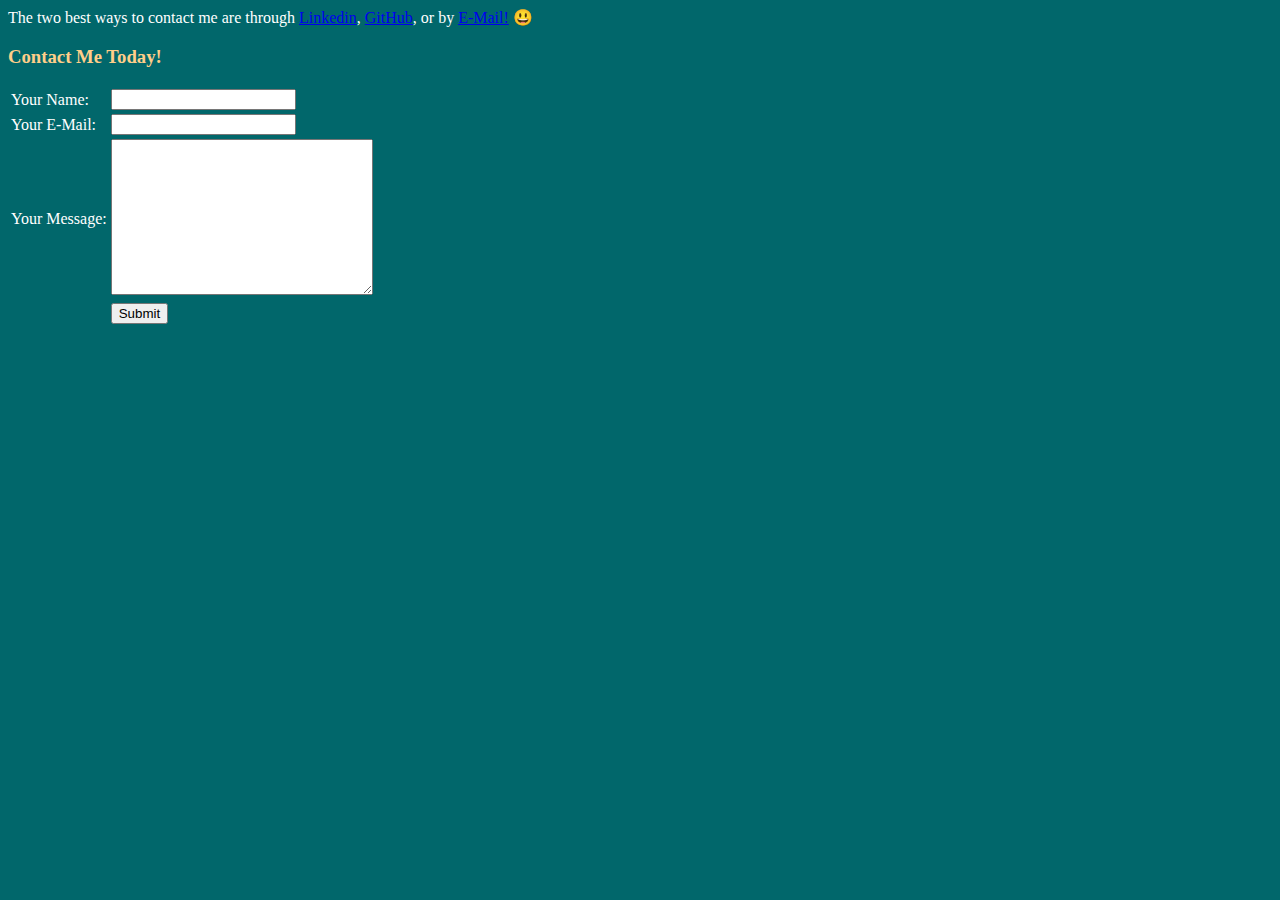
<file: contact.html>
<!DOCTYPE html>
<html lang="en">
<title>🐕 Contact DJ Today!</title>
<link rel="stylesheet" type="text/css" href="css/styles.css">

<head>
    <meta charset="UTF-8">
    <meta http-equiv="X-UA-Compatible" content="IE=edge">
    <meta name="viewport" content="width=device-width, initial-scale=1.0">
    <title>Contact Me Today!</title>
</head>

<class body>

    <body>
        The two best ways to contact me are through
        <a class="link" href="https://www.linkedin.com/in/daniel-ortiz-50a436223/">Linkedin</a>,
        <a class="link" href="https://github.com/CoderOrtiz">GitHub</a>, or by
        <a class="link" href="ortiz.daniel1994@gmail.com">E-Mail!</a>
        &#128515;

        <h3>Contact Me Today!</h3>
        <table>
            <tr>
                <td>
                    <lable>Your Name:</lable>
                </td>
                <td><input type="My name is..." name="" value=""><br></td>
            </tr>
            <tr>
                <td><label>Your E-Mail:</label></td>
                <td> <input type="E-Mail" name="" value=""><br></td>
            </tr>
            <tr>
                <td><label>Your Message:</label><br></td>
                <td><textarea name="yourmessage" rows="10" cols="30"></textarea><br></td>
            </tr>
            <tr>
                <td><label></label><br></td>
                <td><input type="submit" name=""></td>
            </tr>
        </table>

    </body>
</class>

</html>
</file>
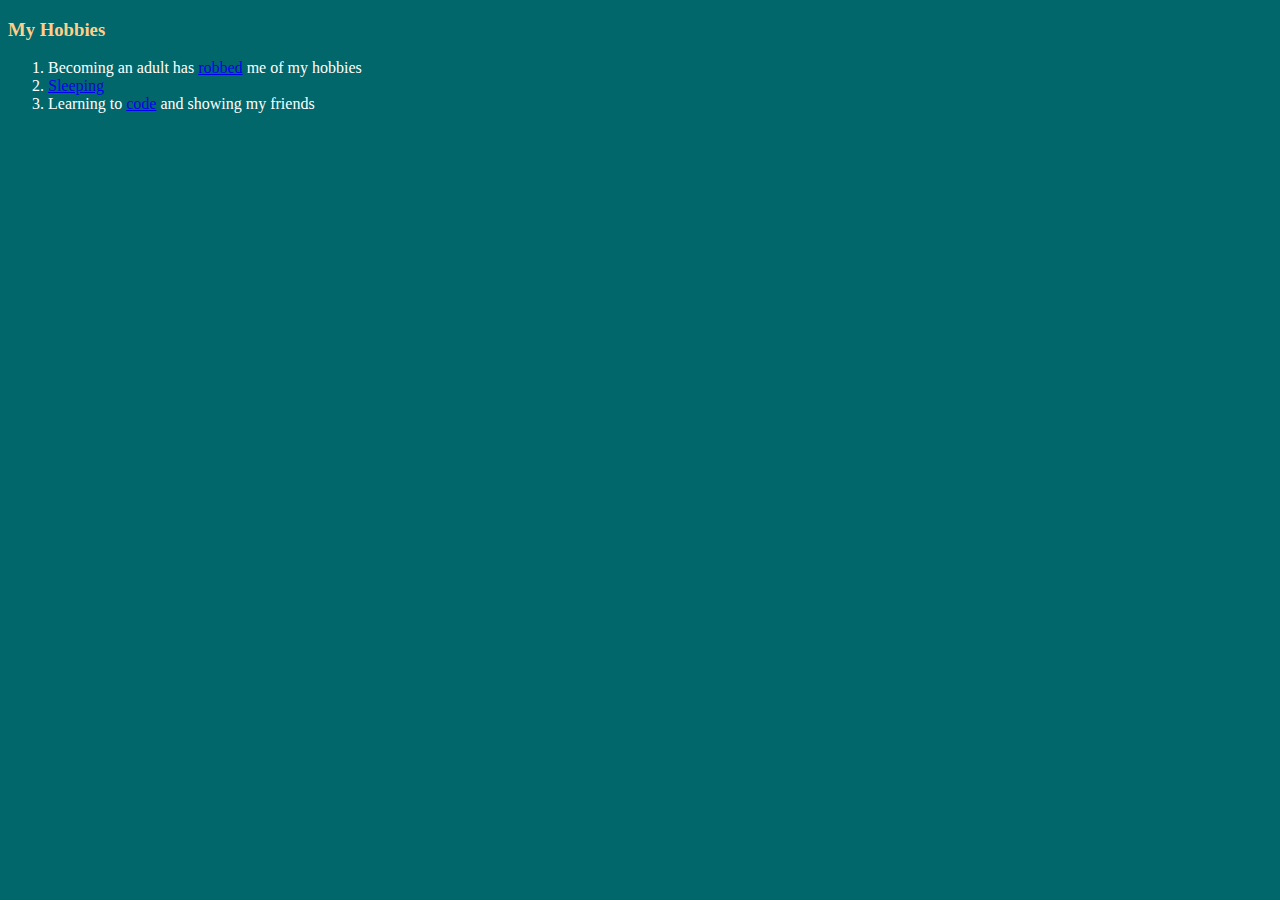
<file: hobbies.html>
<!DOCTYPE html>
<html lang="en">

<title>🐕 DJ's Hobbies</title>
<link rel="stylesheet" type="text/css" href="css/styles.css">

<head>
    <meta charset="UTF-8">
    <meta http-equiv="X-UA-Compatible" content="IE=edge">
    <meta name="viewport" content="width=device-width, initial-scale=1.0">
    <title>My Hobbies</title>
</head>

<body>
    <h3>My Hobbies</h3>
    <class ol>
        <ol>
            <li>Becoming an adult has <a
                    class="link" href="https://kahanelaw.com/wp-content/uploads/2019/04/Bank-Robber.jpg">robbed</a>
                me of my hobbies</li>
            <li><a class="link" href="https://www.sleepfoundation.org/how-sleep-works/how-much-sleep-do-we-really-need">Sleeping</a>
            </li>
            <li>Learning to <a class="link" href="https://hackr.io/blog/what-is-coding-used-for">code</a> and showing my friends</li>
        </ol>
    </class>


</body>

</html>
</file>
<file: css/styles.css>
body {
        background-color: #01676B;
        
    }

    hr {

        border-style: dotted;
        border-color:#EFEFEF;
        border-width: 5px;
        border-bottom-style: none;

        height: 0px;
        width: 2.5%;
    }


    h1 {
        color: #FFCE89;
    }

    h3 {
        color: #FFCE89;
        
    }

    p {
        color: white;
    }
    ul {
         color: white;
     }

     table {
         color: white;
     }

     body {
         color: white;
     }
    
   .link:hover {
         color:#FFCE89;
     }
</file>
